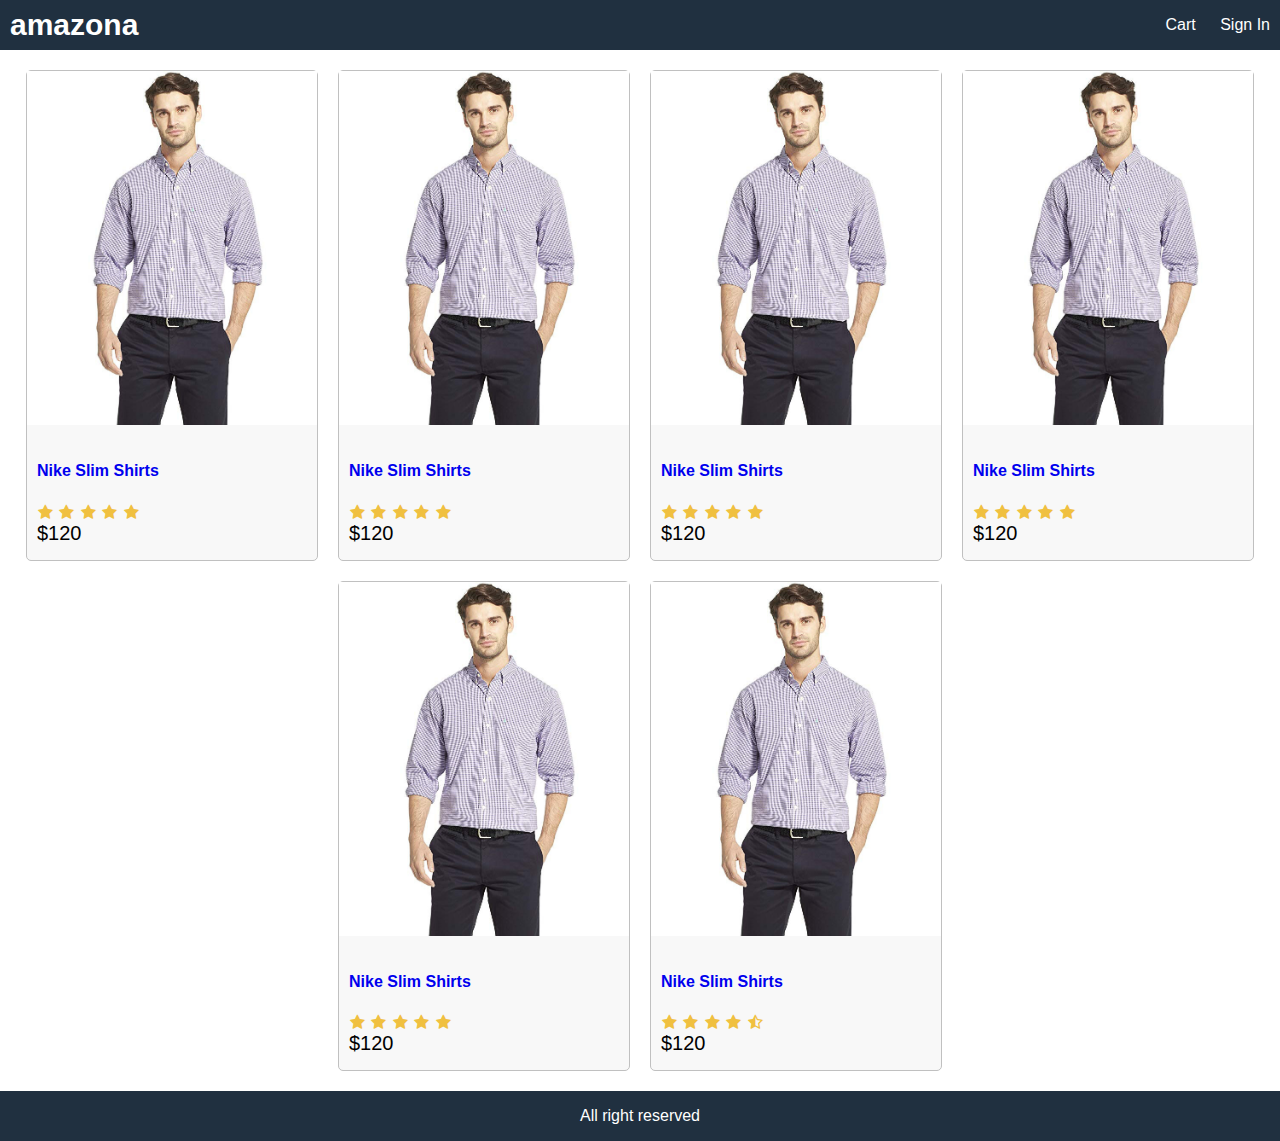
<file: template/index.html>
<!DOCTYPE html>
<html>
<head>
    <link rel="stylesheet" href="style.css"/>
    <link rel="stylesheet" 
    href="https://cdnjs.cloudflare.com/ajax/libs/font-awesome/4.7.0/css/font-awesome.min.css"
    />
<title>Amazon</title>
</head>

<body>
    <div class="grid-cointainer">
<header class="row">
<div>
    <a class="brand" href="index.html">amazona</a>
</div>
<div>
    <a href="chart.html">Cart</a>
    <a href="signin.html">Sign In</a>
</div>

</header>
<main>
<div class="row center">
    <div class="card">
        <a href="product.html">
            <!-- image size: 680px by 830px -->
            <img class="medium" src="./images/p1.jpg" alt="product"/>
        </a>
        <div class="card-body">
            <a href="product.html">
                <h2>Nike Slim Shirts</h2>
            </a>
            <div class="rating">
                <span><i class="fa fa-star"></i></span>
                <span><i class="fa fa-star"></i></span>
                <span><i class="fa fa-star"></i></span>
                <span><i class="fa fa-star"></i></span>
                <span><i class="fa fa-star"></i>
                </span>
               <div class="price">$120</div> 
            </div>
        </div>
    </div>
    <div class="card">
            <a href="product.html">
                <!-- image size: 680px by 830px -->
                <img class="medium" src="./images/p1.jpg" alt="product"/>
            </a>
            <div class="card-body">
                <a href="product.html">
                    <h2>Nike Slim Shirts</h2>
                </a>
                <div class="rating">
                    <span><i class="fa fa-star"></i></span>
                    <span><i class="fa fa-star"></i></span>
                    <span><i class="fa fa-star"></i></span>
                    <span><i class="fa fa-star"></i></span>
                    <span><i class="fa fa-star"></i>
                    </span>
                   <div class="price">$120</div> 
                </div>
            </div>
        </div>
        <div class="card">
                <a href="product.html">
                    <!-- image size: 680px by 830px -->
                    <img class="medium" src="./images/p1.jpg" alt="product"/>
                </a>
                <div class="card-body">
                    <a href="product.html">
                        <h2>Nike Slim Shirts</h2>
                    </a>
                    <div class="rating">
                        <span><i class="fa fa-star"></i></span>
                        <span><i class="fa fa-star"></i></span>
                        <span><i class="fa fa-star"></i></span>
                        <span><i class="fa fa-star"></i></span>
                        <span><i class="fa fa-star"></i>
                        </span>
                       <div class="price">$120</div> 
                    </div>
                </div>
            </div>
<div class="card">
        <a href="product.html">
            <!-- image size: 680px by 830px -->
            <img class="medium" src="./images/p1.jpg" alt="product"/>
        </a>
        <div class="card-body">
            <a href="product.html">
                <h2>Nike Slim Shirts</h2>
            </a>
            <div class="rating">
                <span><i class="fa fa-star"></i></span>
                <span><i class="fa fa-star"></i></span>
                <span><i class="fa fa-star"></i></span>
                <span><i class="fa fa-star"></i></span>
                <span><i class="fa fa-star"></i>
                </span>
               <div class="price">$120</div> 
            </div>
        </div>
    </div>
    <div class="card">
            <a href="product.html">
                <!-- image size: 680px by 830px -->
                <img class="medium" src="./images/p1.jpg" alt="product"/>
            </a>
            <div class="card-body">
                <a href="product.html">
                    <h2>Nike Slim Shirts</h2>
                </a>
                <div class="rating">
                    <span><i class="fa fa-star"></i></span>
                    <span><i class="fa fa-star"></i></span>
                    <span><i class="fa fa-star"></i></span>
                    <span><i class="fa fa-star"></i></span>
                    <span><i class="fa fa-star"></i>
                    </span>
                   <div class="price">$120</div> 
                </div>
            </div>
        </div><div class="card">
        <a href="product.html">
            <!-- image size: 680px by 830px -->
            <img class="medium" src="./images/p1.jpg" alt="product"/>
        </a>
        <div class="card-body">
            <a href="product.html">
                <h2>Nike Slim Shirts</h2>
            </a>
            <div class="rating">
                <span><i class="fa fa-star"></i></span>
                <span><i class="fa fa-star"></i></span>
                <span><i class="fa fa-star"></i></span>
                <span><i class="fa fa-star"></i></span>
                <span><i class="fa fa-star-half-o"></i>
                </span>
               <div class="price">$120</div> 
            </div>
        </div>
    </div>
              
</div>
</main>
<footer class="row center">All right reserved</footer>
</div>
</body>

</html>
</file>
<file: template/style.css>
html{
    font-size: 62.5%; /* 62.5 * 16px = 10px = 1rem */
    box-sizing: border-box
}
body{
    margin: 0;
    height: 100vh;
    font-size: 1.6rem;
    font-family: Arial, Helvetica, sans-serif;
}

/* Layout */
.grid-cointainer{
    display: grid;
    grid-template-areas: 
    'header'
    'main'
    'footer';
    grid-template-columns: 1fr;
    grid-template-rows: 5rem 1fr 5rem; /* header main footer */
    height: 100%;
}
header{
    grid-area: header;
    background-color: #203040;
}
main{
    grid-area: main;
    padding: 1rem;
}
footer{
    grid-area: footer;
    background-color: #203040;
    color:#ffffff;
}
/* Common */
h1{
    font-size: 1.8rem;
    padding: 1rem 0;
}
h2{
    font-size: 1.6rem;
    padding: 1rem 0;
}
a{
    text-decoration: none;
}
a:hover{
   color: #ff8000; 
}

/* Header */
header a{
    color: #ffffff;
    padding: 1rem;
}
a.brand{
    color: #ffffff;
    font-size: 3rem;
    font-weight: bold;
}
.row{
    display: flex;
    flex-wrap: wrap;
    justify-content: space-between;
    align-items: center;
}
.row.center{
    justify-content: center;
}
/* Image */
img{
    border-radius: 0.5 rem;
}
img.medium {
    max-width: 29rem;
    width: 100%;
}
/* Card */
.card {
    border: 0.1rem #c0c0c0 solid;
    background-color: #f8f8f8;
    border-radius: 0.5rem;
    margin: 1rem;
}
.card-body{
 padding: 1rem;   
}
.card-body >*{
    margin-bottom: 0.5rem;
}
.price{
    font-size: 2rem;
}
/* Rating */
.rating span{
    color: #f0c040;
    margin: 0.1rem;
}
</file>
